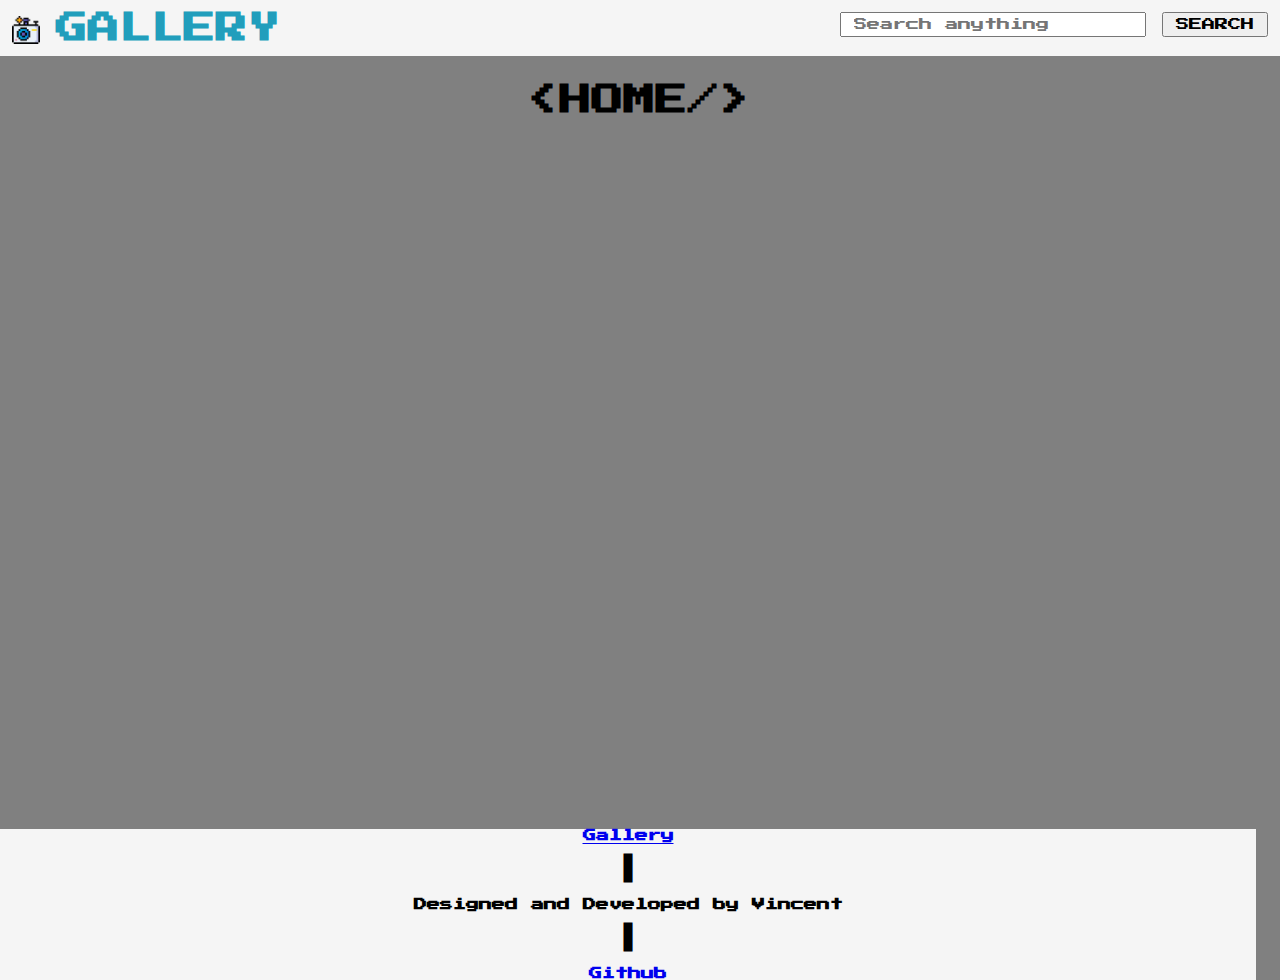
<file: index.html>
<!DOCTYPE html>
<html lang="en">
<head>
    <meta charset="UTF-8">
    <meta http-equiv="X-UA-Compatible" content="IE=Edge"/>
    <meta name="viewport" content="width=device-width, initial-scale=1.0">
    <title>GALLERY | A Photo Search App </title>
    <link rel="stylesheet" href="./assets/common.css">
    <link rel="stylesheet" href="./assets/index.css">
</head>
<body>
    <!-- navigation bar -->
    <nav>
        <a href="./"><img src="./assets/logo.png" alt="logo" class="logo"></a>
        <a href=""><h1 class="title">GALLERY</h1></a>
        <form action="search.html" method="get">
            <input type="text" name="q" autocomplete="off" class="search" placeholder="Search anything"/>
            <input type="submit" value="SEARCH" class="search"/>
        </form>
    </nav>

    <!-- main section -->

    <section>
        <h1 class="heading">&lt;HOME/&gt;</h1>
        <div class="container" id="image_container"></div>
    </section>

    <!-- footer of the page -->

    <footer>
        <a href="#" ><h5>Gallery</h5></a>
        <h1>|</h1>
        <h5>Designed and Developed by Vincent</h5>
        <h1>|</h1>
        <a href="#"><h5>Github</h5></a>
    </footer>


    <script src="./assets/common.js"></script>
    <script src="./assets/index.js"></script>
    
</body>
</html>
</file>
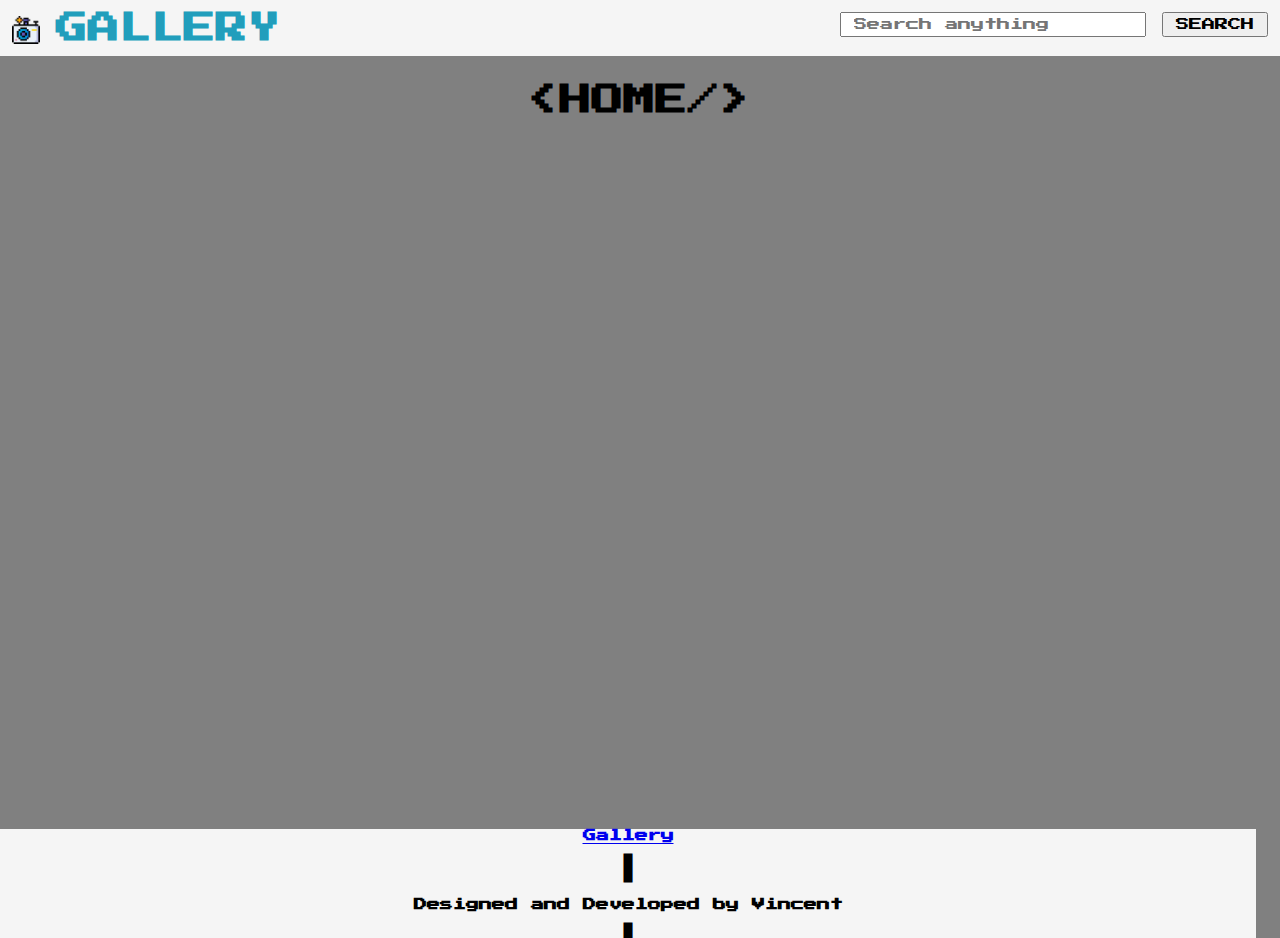
<file: detail.html>
<!DOCTYPE html>
<html lang="en">
<head>
    <meta charset="UTF-8">
    <meta http-equiv="X-UA-Compatible" content="IE=Edge"/>
    <meta name="viewport" content="width=device-width, initial-scale=1.0">
    <title>GALLERY | A Photo Search App </title>
    <link rel="stylesheet" href="./assets/common.css">
    <link rel="stylesheet" href="./assets/detail.css">
</head>
<body>
    <!-- navigation bar -->
    <nav>
        <a href="./"><img src="./assets/logo.png" alt="logo" class="logo"></a>
        <a href=""><h1 class="title">GALLERY</h1>
        </a>
        <form action="search.html" method="get">
            <input type="text" name="q" autocomplete="off" class="search" placeholder="Search anything"/>
            <input type="submit" value="SEARCH" class="search"/>
        </form>
    </nav>

    <!-- main section -->

    <section>
        <h1 class="heading">&lt;DETAIL FOR - <span id="image_id"></span> /&gt;</h1>
        <div class="detail">
            <img id="detail_image" alt="Primary"/>
            <div class="content">
                <h1 class="description"id="description_text"></h1>
                <br>
                <h3>Uploaded by -@ <span id="username"></span></h3>
                </br>
                <h4>Date- <span id="upload_date"></span></h4>
                <br/>
                <h5>  <span id="like_count"></span> Likes  (<span id="view_count"></span> views)</h5>
                <br/>
                <hr/>
                <br/>
                <h1 class="description" id="alt_description"></h1>
                <br/>
                <br/>
                <br/>
                <h5>Base color1</h5>
                <br/>
                <div class="image_color" id="image_color">
                    <span id="color_text"></span>
                </div>
                <br/>
                <br/>
                <a target="_blank" id="download_link" class="button">&lt;DOWNLOAD /&gt;</a>
               
                   <!-- DOWNLOAD -->
            </div>


        </div>
    </section>

    <!-- footer of the page -->
    <footer>
        <a href="#" ><h5>Gallery</h5></a>
        <h1>|</h1>
        <h5>Designed and Developed by Vincent</h5>
        <h1>|</h1>
        <a href="#"><h5>Github</h5></a>
    </footer>

  
    <script src="./assets/common.js"></script>
    <script src="./assets/detail.js"></script>
    
</body>
</html>
</file>
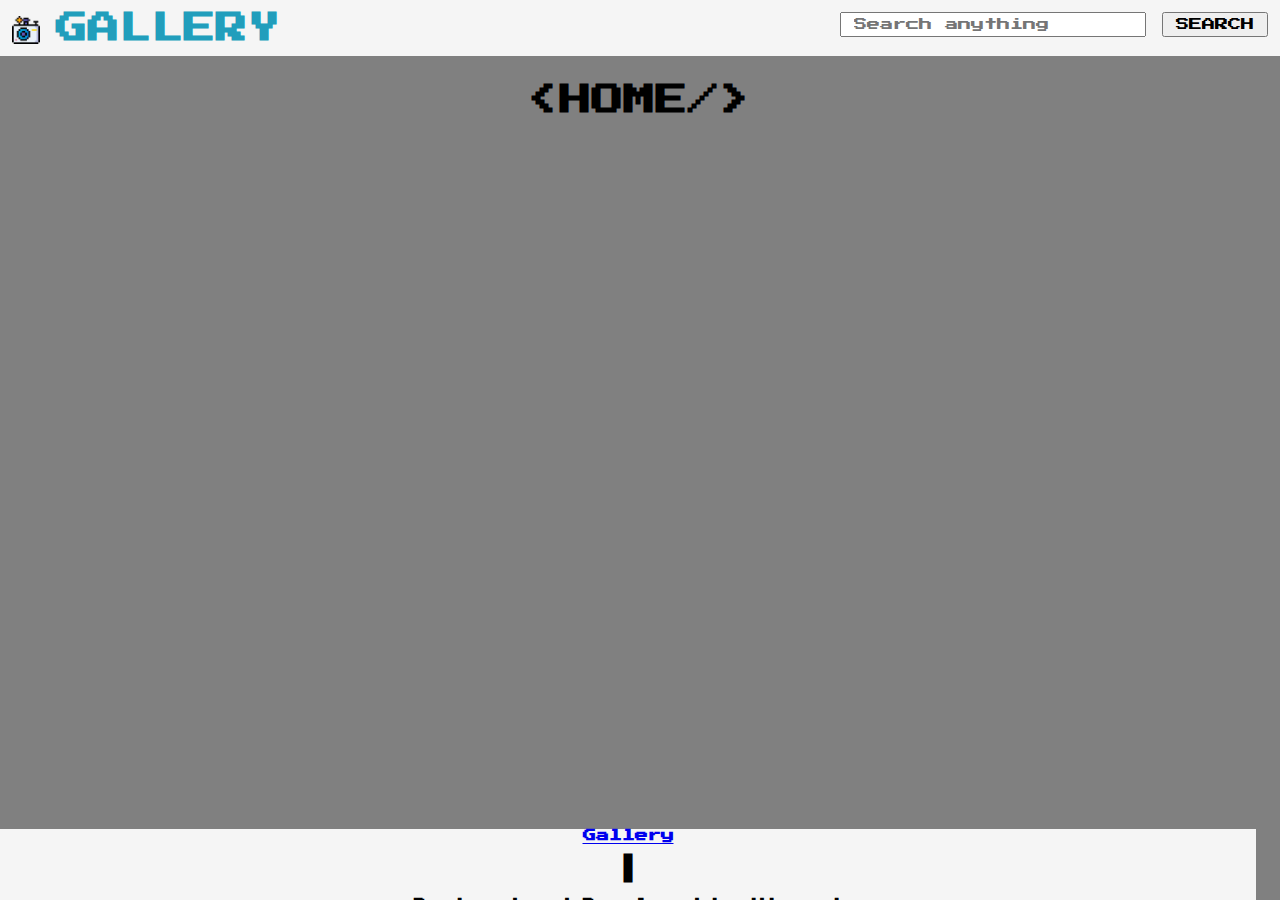
<file: search.html>
<!DOCTYPE html>
<html lang="en">
<head>
    <meta charset="UTF-8">
    <meta http-equiv="X-UA-Compatible" content="IE=Edge"/>
    <meta name="viewport" content="width=device-width, initial-scale=1.0">
    <title>GALLERY | A Photo Search App </title>
    <link rel="stylesheet" href="./assets/common.css">
    <link rel="stylesheet" href="./assets/search.css">
</head>
<body>
    <!-- navigation bar -->
    <nav>
        <a href="./"><img src="./assets/logo.png" alt="logo" class="logo"></a>
        <a href=""><h1 class="title">GALLERY</h1></a>
        <form action="search.html" method="get">
            <input type="text" name="q" autocomplete="off" class="search" placeholder="Search anything"/>
            <input type="submit" value="SEARCH" class="search"/>
        </form>
    </nav>

    <!-- main section -->

    <section>
        <h1 class="heading">&lt;SEARCH FOR - <span id="search_query"></span>&gt;</h1>
        <div class="container" id="result_container"></div>

    </section>

    <!-- footer of the page -->
    <footer>
        <a href="#" ><h5>Gallery</h5></a>
        <h1>|</h1>
        <h5>Designed and Developed by Vincent</h5>
        <h1>|</h1>
        <a href="#"><h5>Github</h5></a>
    </footer>

   
    <script src="./assets/common.js"></script>
    <script src="./assets/search.js"></script>
    
</body>
</html>
</file>
<file: assets/common.css>
@import url('https://fonts.googleapis.com/css2?family=Press+Start+2P&display=swap');
@import './colors.css';



body,h1,h2,h3,h4,h5,h6,p{
    margin:  0px ;
    padding: 0px;
    font-family:'Press Start 2P',cursive;
}

body
{
    background-color:gray;
    min-height:calc(100vh - 5rem);
    position: relative;
    padding-bottom: 5rem;
    display: inline-block;
    width: 100%;
}

nav{
    background-color:whitesmoke;
}
nav .title {
    padding: 0.75rem;
    padding-left: 0px;
    color:var( --normal-blue);
    text-decoration: none;
    display: inline-block;
}
nav .logo{
    height: 1.75rem;
    margin-left: 0.75rem;
}
nav form{
    display: inline;
    float: right;
    padding-top: 0.75rem;
    padding-right: 0.75rem;
}

nav .search{
    font-family: 'Press Start 2P', cursive;
    padding: 0.25rem 0.75rem;
    
}

nav .search:focus{
    outline: none;
    border: 2px solid red;
}

.heading{
    text-align: center;
    margin: 1.75rem;
}

footer{
    position: absolute;
    bottom: 0px;
    background-color: whitesmoke;
    width: calc(100% - 1.5rem);
    display: flex;
    flex-wrap: wrap;
    justify-content: center;
    align-items: center;
}

@media screen and (max-width: 830px) {
  footer h1{
    display: none;
    
  }
    
}
footer{
    flex-direction: column;
    gap: 0.75rem;
    text-align: center;
}
body{
    min-height: 100vh - 10rem;
    padding-bottom:10rem;
}
@media  screen and (max-width:750px ){

    nav{
        display: inline-block;
        width: 100%;
    }

    nav form{
        float: none;
        display: flex;
        flex-wrap: wrap;
        gap: 1.5rem;
        justify-content: center;
        margin-bottom: 0.75rem;
    }
    
}
</file>
<file: assets/index.css>
@import './colors.css';

.container{
    display: flex;
    flex-wrap: wrap;
    gap: 1rem;
    align-items: center;
    justify-content: space-between;
    margin: 1rem;
}

.container .item {
    padding:0.5rem;
}

.container .item:hover {

    position: relative;
    top:-4px;
    left: -4px;
    box-shadow: 8px 8px 0px var(--orange);
    
}
</file>
<file: assets/detail.css>
@import './colors.css';

.detail{
    padding: 1rem;

}

 .detail img{
    max-width: calc(45vw - 5rem);
    padding: 0.75rem;
    border: 4px solid transparent;

    
}

.detail .content {
    width: 45vw;
    float: right;
    margin-left: 2.5rem;
}

.detail .image_color{
    width: 12rem;
    height: 4.5rem;
    padding: 0.75rem;
    border: 2px solid var(--dark-blue);
    display: flex;
    justify-content: center;
    align-items: center;
}
.image_color span{
    border: 2px solid var(--dark-blue);
    padding: 0.75rem;
    text-transform: uppercase;

}

.detail .description::first-letter{
    text-transform: uppercase;
}

.button{
    text-decoration: none;
    color: var( --yellowish-orange);
    padding: 1rem;
    border:2px solid var(--orange);
    cursor: pointer;
}

.button:hover{
    background-color: var(--orange);
    color:var(--light-blue);
}

@media screen  and (max-width: 800px){
    .detail.img{
        max-width: calc(90vw-5rem);
        margin-left: calc(5vw + 0.5rem);
    }
    .detail .content{
        width: calc(90vw-5rem);
        margin-top: 3rem;
        float: left;
        margin-left: calc(5vw + 0.5rem);
    }
}
</file>
<file: assets/search.css>
@import './colors.css';

.container{
    display: flex;
    flex-wrap: wrap;
    gap: 1rem;
    align-items: center;
    justify-content: space-between;
    margin: 1rem;
}

.container .item {
    padding:0.5rem;
}

.container .item:hover {

    position: relative;
    top:-4px;
    left: -4px;
    box-shadow: 8px 8px 0px var(--orange);
    
}
</file>
